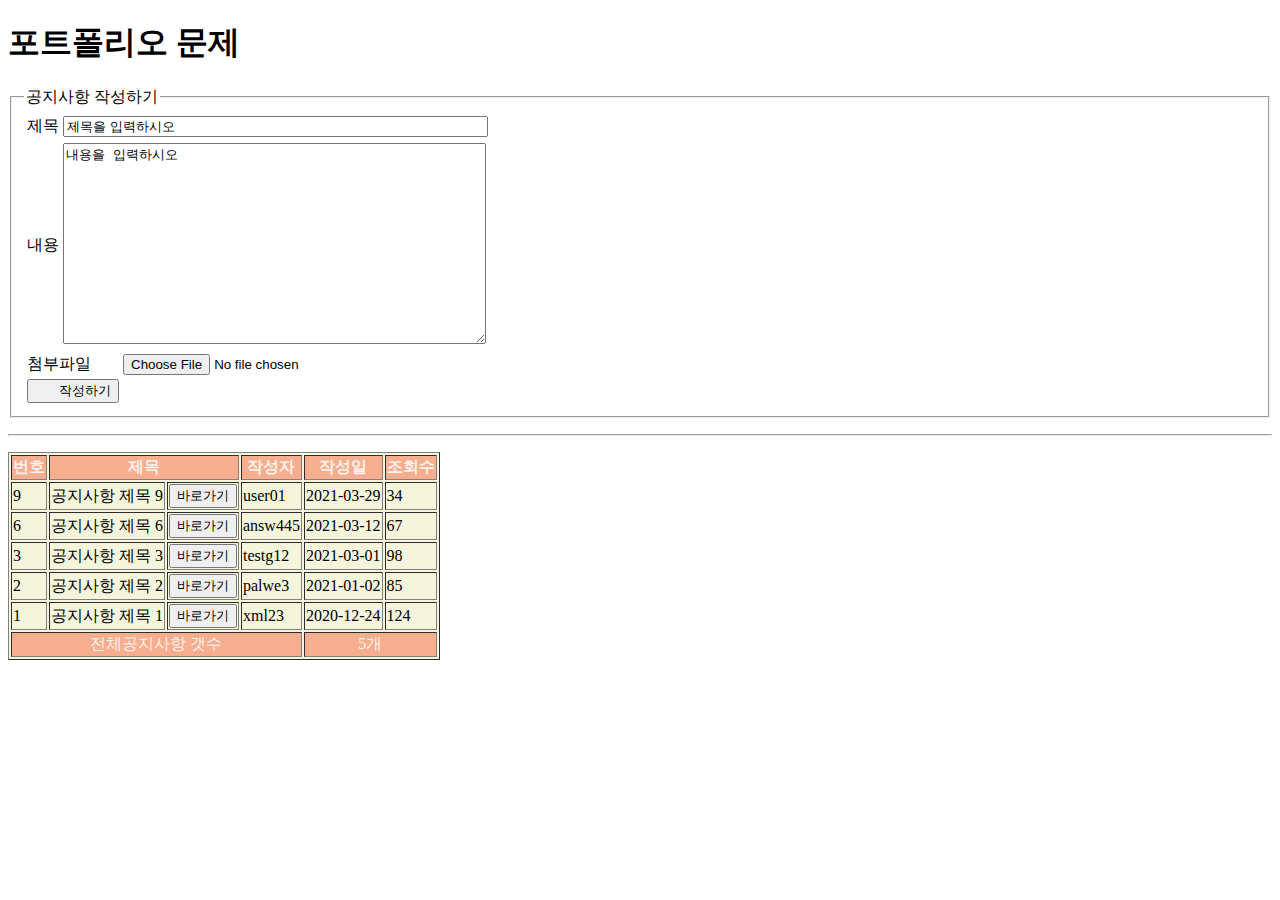
<file: HTML시험.html>
<!DOCTYPE html>
<html lang="ko">

<head>
  <meta charset="UTF-8">
  <meta http-equiv="X-UA-Compatible" content="IE=edge">
  <meta name="viewport" content="width=device-width, initial-scale=1.0">
  <title>Document</title>
  <style>
    table td input {
      width: 100%;
      box-sizing: border-box;

    }

    #gongji {
      background-color: beige;
    }

    #gongji>thead {
      background-color: rgba(246, 174, 142);
      text-align: center;
      color: rgba(253, 241, 237);

    }

    #gongji>tbody {
      color: black;
    }

    #gongji>tfoot {
      background-color: rgba(246, 174, 142);
      text-align: center;
      color: rgba(253, 241, 237);
      
    }
  </style>
</head>

<body>
  <h1>포트폴리오 문제</h1>


  <form action="insert.no" method="post">
    <fieldset>
      <legend>공지사항 작성하기</legend>

      <table>
        <table name="title">
          <tr>
            <td>제목</td>
            <td><input name="subject" size="50" maxlength="100" value="제목을 입력하시오"></td>
          </tr>
        </table>
        <table name="content">
          <tr>
            <td>내용</td>
            <td><textarea cols="50" rows="13">내용을 입력하시오</textarea></td>
          </tr>
        </table>
        <table name="uploadFile">
          <tr>
            <td>첨부파일</td>
            <th><input type="file" value="파일선택"></th>
          </tr>
          <tr>
            <th><input id="last" type="submit" style="padding-left: 30px" value="작성하기"></th>
          </tr>
        </table>
      </table>
    </fieldset>
  </form>

  <p>
    <hr class="one">
  </p>


  <table id="gongji" border="1">
    <thead>
      <tr>
        <th>번호</th>
        <th colspan="2">제목</th>
        <th>작성자</th>
        <th>작성일</th>
        <th>조회수</th>
      </tr>
    </thead>

    <tbody>
      <tr>
        <td>9</td>
        <td>공지사항 제목 9</td>
        <td><input type="button" value="바로가기" id="button"></td>
        <td>user01</td>
        <td>2021-03-29</td>
        <td>34</td>
      </tr>
      <tr>
        <td>6</td>
        <td>공지사항 제목 6</td>
        <td><input type="button" value="바로가기" id="button"></td>
        <td>answ445</td>
        <td>2021-03-12</td>
        <td>67</td>
      </tr>
      <tr>
        <td>3</td>
        <td>공지사항 제목 3</td>
        <td><input type="button" value="바로가기" id="button"></td>
        <td>testg12</td>
        <td>2021-03-01</td>
        <td>98</td>
      </tr>
      <tr>
        <td>2</td>
        <td>공지사항 제목 2</td>
        <td><input type="button" value="바로가기" id="button"></td>
        <td>palwe3</td>
        <td>2021-01-02</td>
        <td>85</td>
      </tr>
      <tr>
        <td>1</td>
        <td>공지사항 제목 1</td>
        <td><input type="button" value="바로가기" id="button"></td>
        <td>xml23</td>
        <td>2020-12-24</td>
        <td>124</td>
      </tr>
    </tbody>

    <tfoot>
      <tr>
        <td colspan="4">전체공지사항 갯수</td>
        <td colspan="2">5개</td>
      </tr>
    </tfoot>
  </table>
</body>

</html>
</file>
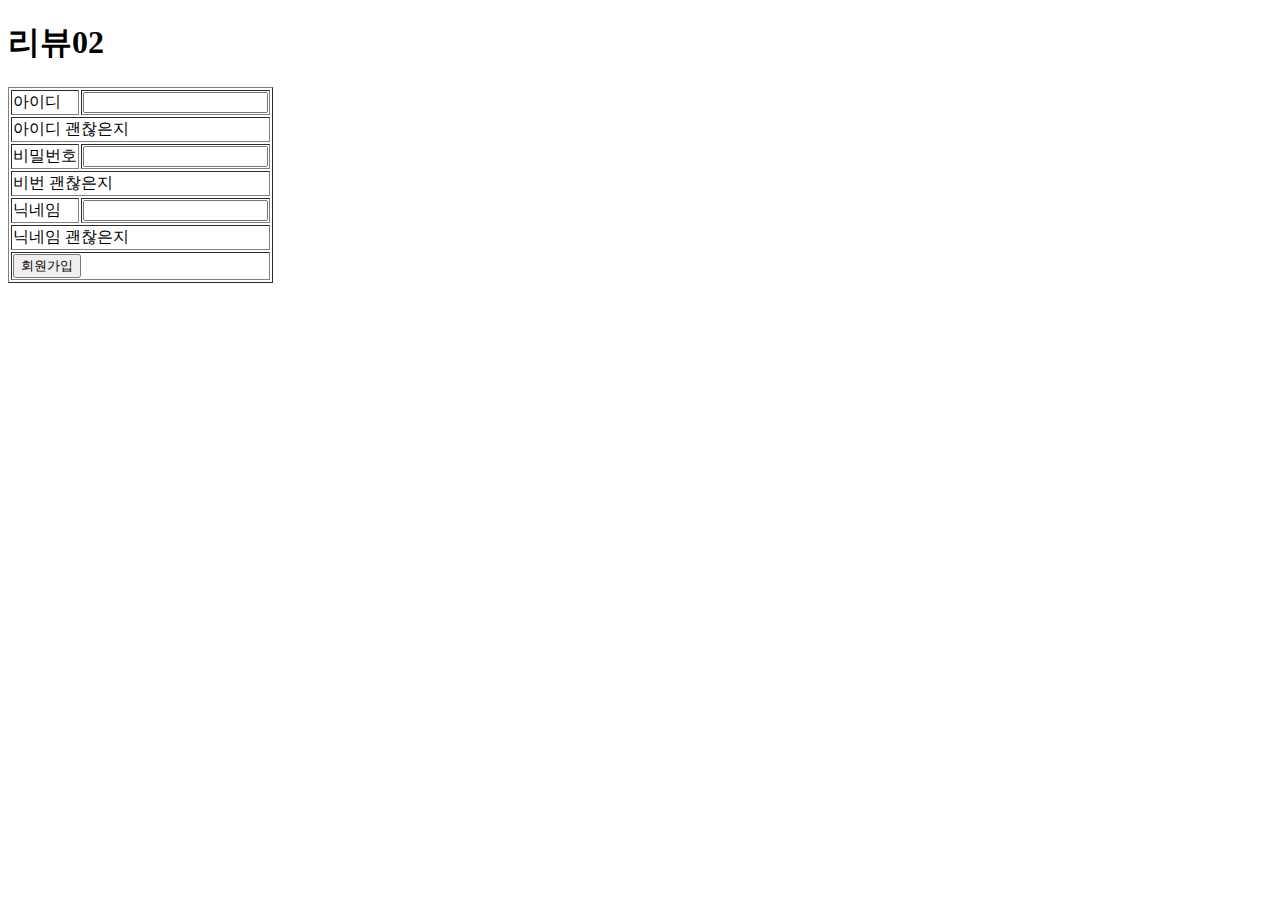
<file: 리뷰02.html>
<!DOCTYPE html>
<html lang="ko">
<head>
  <meta charset="UTF-8">
  <meta http-equiv="X-UA-Compatible" content="IE=edge">
  <meta name="viewport" content="width=device-width, initial-scale=1.0">
  <title>리뷰02</title>
</head>
<body>
  <h1>리뷰02</h1>
  
  <table border="1">
    <tr>
      <td>아이디</td>
      <td><input type="text" name="memberId"></td>
    </tr>
    <tr>
      <td colspan="2" id="resultBox01">아이디 괜찮은지</td>
      
    </tr>
    <tr>
      <td>비밀번호</td>
      <td><input type="text" name="memberPwd"></td>
    </tr>
    <tr>
      <td colspan="2" id="resultBox02">비번 괜찮은지</td>
      
    </tr>
    <tr>
      <td>닉네임</td>
      <td><input type="text" name="memberNick"></td>
    </tr>
    <tr>
      <td colspan="2" id="resultBox03">닉네임 괜찮은지</td>
      
    </tr>
    <tr>
      <td colspan="2"><button id="joinBtn">회원가입</button></td>

    </tr>
  </table>
  <script>
    // 회원가입 버튼 클릭 시
    // 아이디가 admin이 아닌지 체크
    // 비밀번호는 4글자 이상인지 체크
    // 닉네임이 3글자 이상인지 체크
    // 조건에 맞지 않으면 하단에 메세지 띄우기( ex. 아이디 문제있음)
    // 조건에 맞으면 사용가능이라고 메세지 띄우기

    const joinBtn=document.querySelector("#joinBtn");
    joinBtn.addEventListener("click",function(){

  
      const id=document.querySelector("input[name=memberId]").value;
      const pw=document.querySelector("input[name=memberId]").value;
      const nick=document.querySelector("input[name=memberId]").value;
      
      //중복제거 작업, const로 하니까 오류났었음
      var resultBox01=document.querySelector("#resultBox01").innerText;
      var resultBox02=document.querySelector("#resultBox02").innerText;
      var resultBox03=document.querySelector("#resultBox03").innerText;

        if(id=="admin"){
          resultBox01
          ="admin은 ID로 사용할 수 없습니다.";
        }else{
          resultBox01
          ="사용가능";
        }

        if(pw.length<4){
          resultBox02
          ="비밀번호는 4글자 이상으로 설정해주세요.";
        }else{
          resultBox02
          ="사용가능";
        }
        
        if(nick.length<3){
          resultBox03
          ="닉네임은 3글자 이상으로 설정해주세요.";
        }else{
        resultBox03
          ="사용가능";
        }
    });



  </script>
  
<!-- Code injected by live-server -->
<script>
	// <![CDATA[  <-- For SVG support
	if ('WebSocket' in window) {
		(function () {
			function refreshCSS() {
				var sheets = [].slice.call(document.getElementsByTagName("link"));
				var head = document.getElementsByTagName("head")[0];
				for (var i = 0; i < sheets.length; ++i) {
					var elem = sheets[i];
					var parent = elem.parentElement || head;
					parent.removeChild(elem);
					var rel = elem.rel;
					if (elem.href && typeof rel != "string" || rel.length == 0 || rel.toLowerCase() == "stylesheet") {
						var url = elem.href.replace(/(&|\?)_cacheOverride=\d+/, '');
						elem.href = url + (url.indexOf('?') >= 0 ? '&' : '?') + '_cacheOverride=' + (new Date().valueOf());
					}
					parent.appendChild(elem);
				}
			}
			var protocol = window.location.protocol === 'http:' ? 'ws://' : 'wss://';
			var address = protocol + window.location.host + window.location.pathname + '/ws';
			var socket = new WebSocket(address);
			socket.onmessage = function (msg) {
				if (msg.data == 'reload') window.location.reload();
				else if (msg.data == 'refreshcss') refreshCSS();
			};
			if (sessionStorage && !sessionStorage.getItem('IsThisFirstTime_Log_From_LiveServer')) {
				console.log('Live reload enabled.');
				sessionStorage.setItem('IsThisFirstTime_Log_From_LiveServer', true);
			}
		})();
	}
	else {
		console.error('Upgrade your browser. This Browser is NOT supported WebSocket for Live-Reloading.');
	}
	// ]]>
</script>
</body>
</html>
</file>
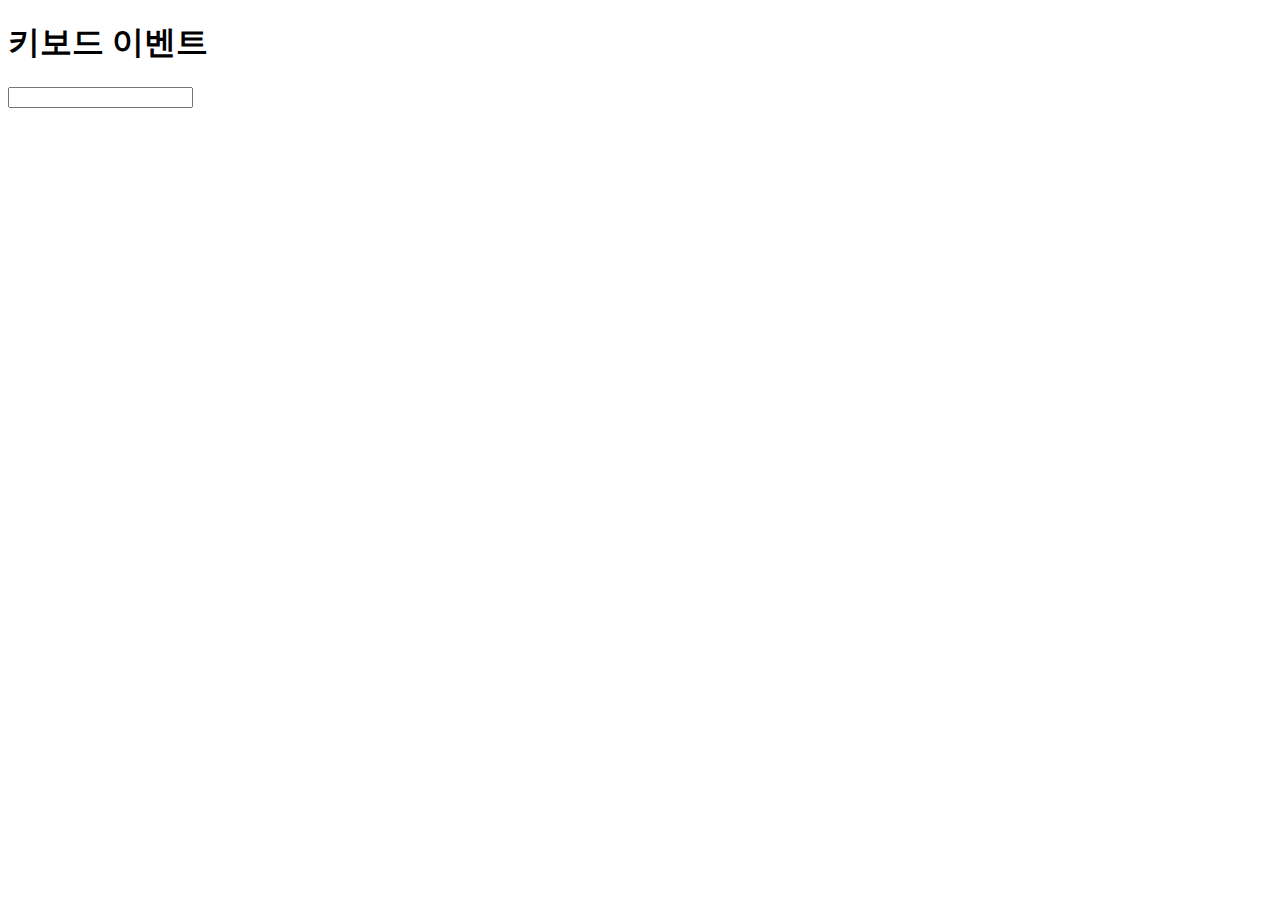
<file: 키보드이벤트.html>
<!DOCTYPE html>
<html lang="ko">
<head>
  <meta charset="UTF-8">
  <meta http-equiv="X-UA-Compatible" content="IE=edge">
  <meta name="viewport" content="width=device-width, initial-scale=1.0">
  <title>Document</title>
  <script src="https://ajax.googleapis.com/ajax/libs/jquery/3.6.3/jquery.min.js"></script>

</head>
<body>
  <h1>키보드 이벤트</h1>
  <input type="text" id="target">

  <script>
    x={
      keydown: ()=> {console.log("천방지축");},

    }
    $("#target").on(x);

  </script>

  
  
<!-- Code injected by live-server -->
<script>
	// <![CDATA[  <-- For SVG support
	if ('WebSocket' in window) {
		(function () {
			function refreshCSS() {
				var sheets = [].slice.call(document.getElementsByTagName("link"));
				var head = document.getElementsByTagName("head")[0];
				for (var i = 0; i < sheets.length; ++i) {
					var elem = sheets[i];
					var parent = elem.parentElement || head;
					parent.removeChild(elem);
					var rel = elem.rel;
					if (elem.href && typeof rel != "string" || rel.length == 0 || rel.toLowerCase() == "stylesheet") {
						var url = elem.href.replace(/(&|\?)_cacheOverride=\d+/, '');
						elem.href = url + (url.indexOf('?') >= 0 ? '&' : '?') + '_cacheOverride=' + (new Date().valueOf());
					}
					parent.appendChild(elem);
				}
			}
			var protocol = window.location.protocol === 'http:' ? 'ws://' : 'wss://';
			var address = protocol + window.location.host + window.location.pathname + '/ws';
			var socket = new WebSocket(address);
			socket.onmessage = function (msg) {
				if (msg.data == 'reload') window.location.reload();
				else if (msg.data == 'refreshcss') refreshCSS();
			};
			if (sessionStorage && !sessionStorage.getItem('IsThisFirstTime_Log_From_LiveServer')) {
				console.log('Live reload enabled.');
				sessionStorage.setItem('IsThisFirstTime_Log_From_LiveServer', true);
			}
		})();
	}
	else {
		console.error('Upgrade your browser. This Browser is NOT supported WebSocket for Live-Reloading.');
	}
	// ]]>
</script>
</body>
</html>
</file>
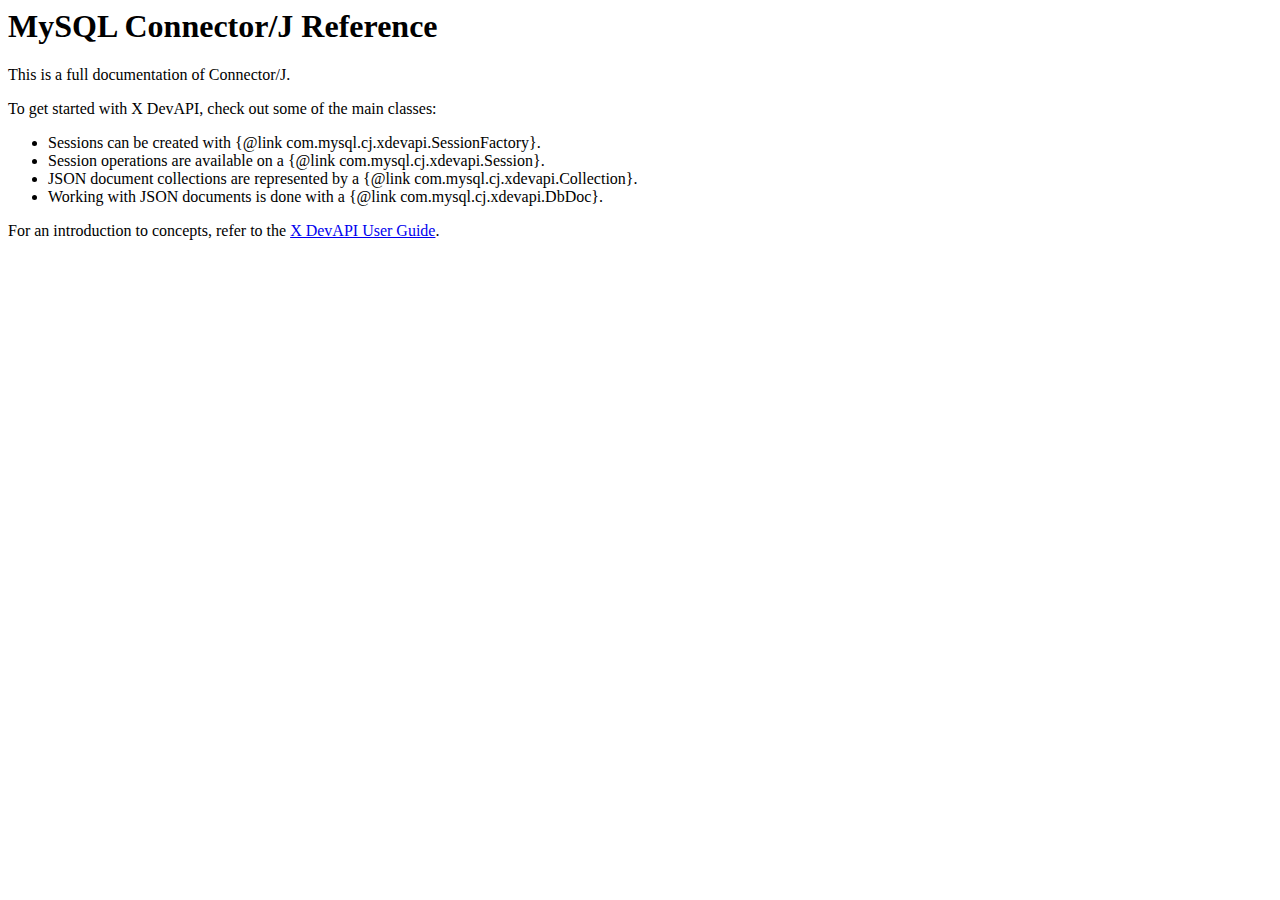
<file: mysql-connector-j-8.0.32 2/src/main/doc/connector-j-overview.html>
<body>
  <h1>MySQL Connector/J Reference</h1>

  <p>This is a full documentation of Connector/J.</p>

  <p>To get started with X DevAPI, check out some of the main classes:</p>

  <ul>
    <li>Sessions can be created with {@link com.mysql.cj.xdevapi.SessionFactory}.</li>
    <li>Session operations are available on a {@link com.mysql.cj.xdevapi.Session}.</li>
    <li>JSON document collections are represented by a {@link com.mysql.cj.xdevapi.Collection}.</li>
    <li>Working with JSON documents is done with a {@link com.mysql.cj.xdevapi.DbDoc}.</li>
  </ul>

  <p>For an introduction to concepts, refer to the <a href="http://dev.mysql.com/doc/x-devapi-userguide/en/index.html" target="_blank">X DevAPI User
      Guide</a>.</p>
</body>
</file>
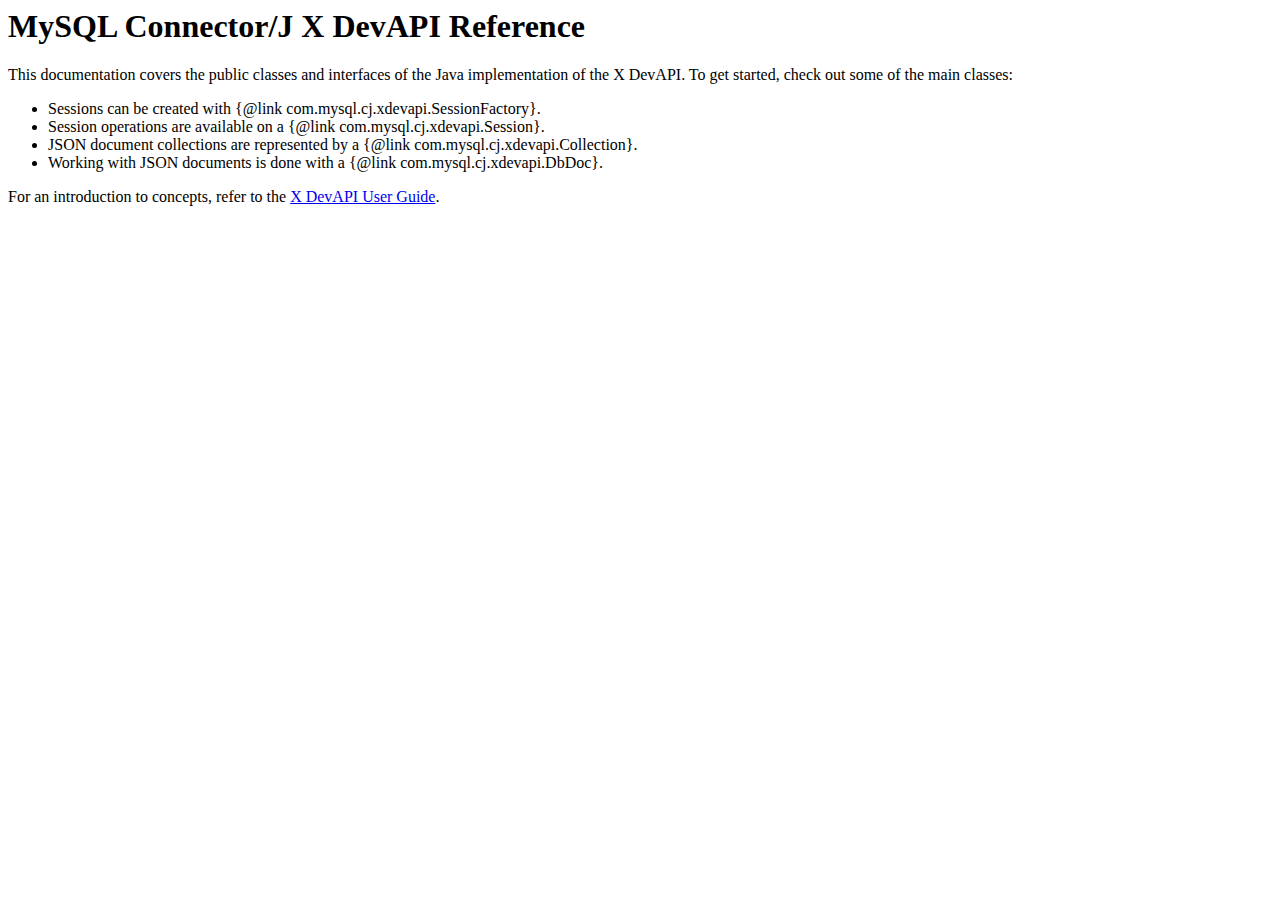
<file: mysql-connector-j-8.0.32 2/src/main/doc/mysqlx-overview.html>
<body>
  <h1>MySQL Connector/J X DevAPI Reference</h1>

  <p>This documentation covers the public classes and interfaces of the Java implementation of the X DevAPI. To get started, check out some of the main
      classes:</p>

  <ul>
    <li>Sessions can be created with {@link com.mysql.cj.xdevapi.SessionFactory}.</li>
    <li>Session operations are available on a {@link com.mysql.cj.xdevapi.Session}.</li>
    <li>JSON document collections are represented by a {@link com.mysql.cj.xdevapi.Collection}.</li>
    <li>Working with JSON documents is done with a {@link com.mysql.cj.xdevapi.DbDoc}.</li>
  </ul>

  <p>For an introduction to concepts, refer to the <a href="http://dev.mysql.com/doc/x-devapi-userguide/en/index.html" target="_blank">X DevAPI User
      Guide</a>.</p>
</body>
</file>
